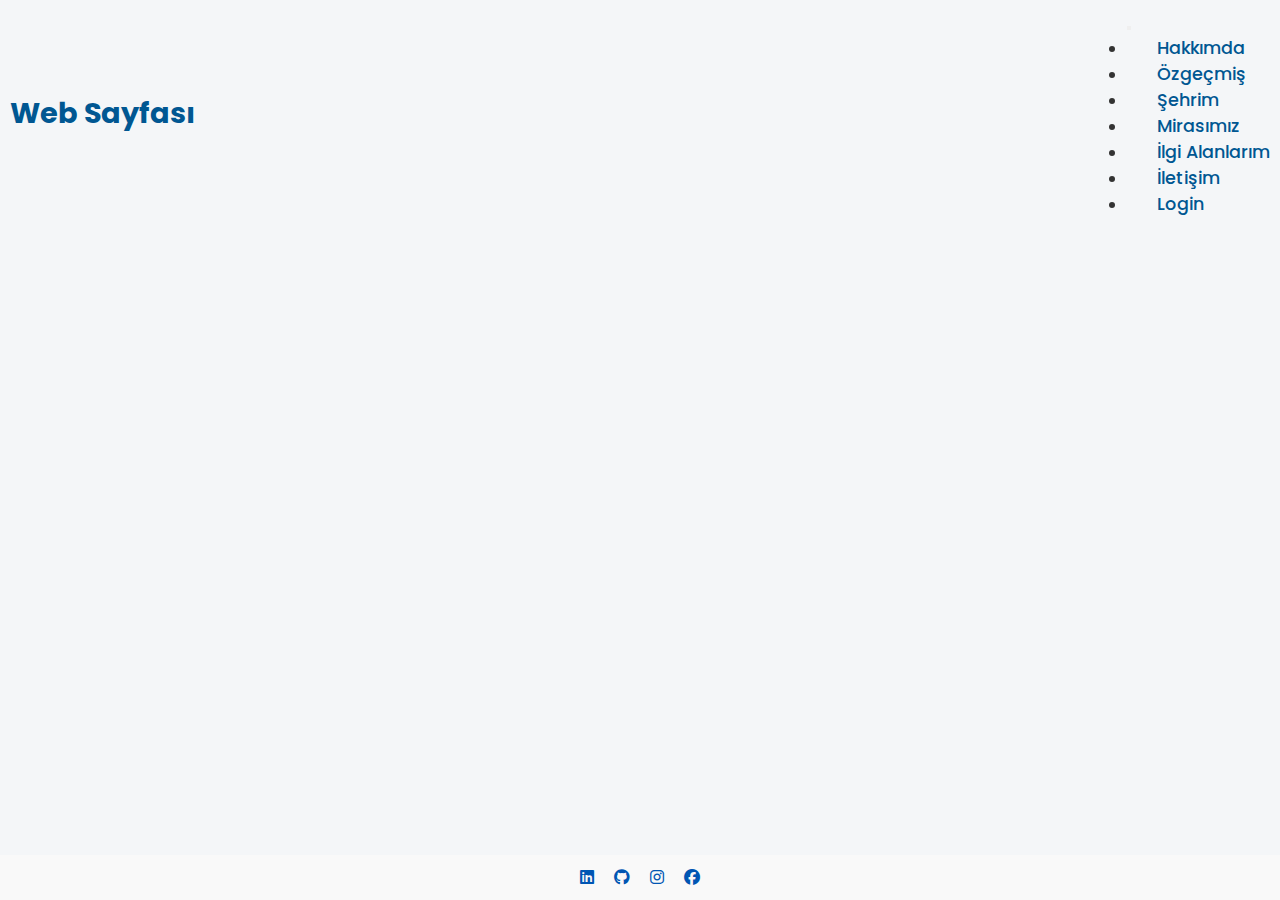
<file: alanlarim.html>
<!DOCTYPE html>
<html lang="en">
<head>
    <meta charset="UTF-8">
    <meta http-equiv="X-UA-Compatible" content="IE=edge">
    <meta name="viewport" content="width=device-width, initial-scale=1.0">
    <link rel="stylesheet" href="https://cdnjs.cloudflare.com/ajax/libs/font-awesome/6.4.0/css/all.min.css">
    <link href="https://cdn.jsdelivr.net/npm/bootstrap@5.3.0-alpha3/dist/css/bootstrap.min.css" rel="stylesheet" integrity="sha384-KK94CHFLLe+nY2dmCWGMq91rCGa5gtU4mk92HdvYe+M/SXH301p5ILy+dN9+nJOZ" crossorigin="anonymous">
    <script src="https://code.jquery.com/jquery-3.3.1.slim.min.js"></script>
    <script src="https://cdnjs.cloudflare.com/ajax/libs/popper.js/1.14.7/umd/popper.min.js"></script>
    <script src="https://stackpath.bootstrapcdn.com/bootstrap/4.3.1/js/bootstrap.min.js"></script>
    <link rel="stylesheet" href="style.css">
    <title>Manar Alsayed Ali</title>
</head>
<body>
    <div>
        <header>
            <a class="navbar-brand logo" href="index.html">Web Sayfası</a>
        <nav class="navbar navbar-expand-lg navbar-light navigation">
            <button class="navbar-toggler" type="button" data-toggle="collapse" data-target="#navbarNav" aria-controls="navbarNav" aria-expanded="false" aria-label="Toggle navigation">
                <span class="navbar-toggler-icon"></span>
            </button>
            <div class="collapse navbar-collapse" id="navbarNav">
                <ul class="navbar-nav">
                    <li class="nav-item">
                        <a class="nav-link" href="hakkimda.html">Hakkımda</a>
                    </li>
                     <li class="nav-item">
                      <a class="nav-link" href="OzGecmis.html">Özgeçmiş</a>
                  </li>
                  <li class="nav-item">
                      <a class="nav-link" href="sehrim.html">Şehrim</a>
                  </li>
                  <li class="nav-item">
                      <a class="nav-link" href="mirasimiz.html">Mirasımız</a>
                  </li>
                  <li class="nav-item">
                      <a class="nav-link" href="alanlarim.html">İlgi Alanlarım</a>
                  </li>
                  <li class="nav-item">
                      <a class="nav-link" href="iletisim.html">İletişim</a>
                  </li>
                  <li class="nav-item">
                      <a class="nav-link" href="login.html">Login</a>
                  </li>
                    <!-- other links go here -->
                </ul>
            </div>
        </nav>
      
    </header>
<div>

    <!-- أضف هذا داخل <body> -->
<div class="container mt-5">
    <h2 class="mb-4">Popüler Filmler</h2>
    <div id="movies" class="row"></div>
</div>

<script>
    const apiKey = 'f8d92ef174f051e52039289e21c31b41'; // ✨ استبدلي YOUR_API_KEY بمفتاحك من الموقع
    const apiURL = `https://api.themoviedb.org/3/movie/popular?api_key=${apiKey}&language=tr-TR&page=1`;

    fetch(apiURL)
        .then(response => response.json())
        .then(data => {
            const movies = data.results;
            const moviesContainer = document.getElementById('movies');

            movies.forEach(movie => {
                const movieElement = document.createElement('div');
                movieElement.classList.add('col-md-4', 'mb-4');

                movieElement.innerHTML = `
                    <div class="card">
                        <img src="https://image.tmdb.org/t/p/w500${movie.poster_path}" class="card-img-top" alt="${movie.title}">
                        <div class="card-body">
                            <h5 class="card-title">${movie.title}</h5>
                            <p class="card-text">${movie.overview.substring(0, 100)}...</p>
                        </div>
                    </div>
                `;
                moviesContainer.appendChild(movieElement);
            });
        })
        .catch(error => {
            console.error('Veriler alınamadı:', error);
        });
</script>

     
         
     <div id="top-news">
     </div>

    

    
    <footer>
        <div class="footer-content">
          <a href="https://www.linkedin.com/in/manar-al-sayed-ali-6b78a5271/" target="_blank"><i class="fa-brands fa-linkedin"></i></a>
          <a href="https://github.com/manar-alsayedali" target="_blank"><i class="fa-brands fa-github"></i></a>
          <a href="https://instagram.com/manar_alsayed_ali?igshid=MzNlNGNkZWQ4Mg==" target="_blank"><i class="fa-brands fa-instagram"></i></a>
          <a href="https://www.facebook.com/manar.alsayedali.90" target="_blank"><i class="fa-brands fa-facebook"></i></a>
        </div>
      </footer>
</div>
</div>
</body>
</html>
</file>
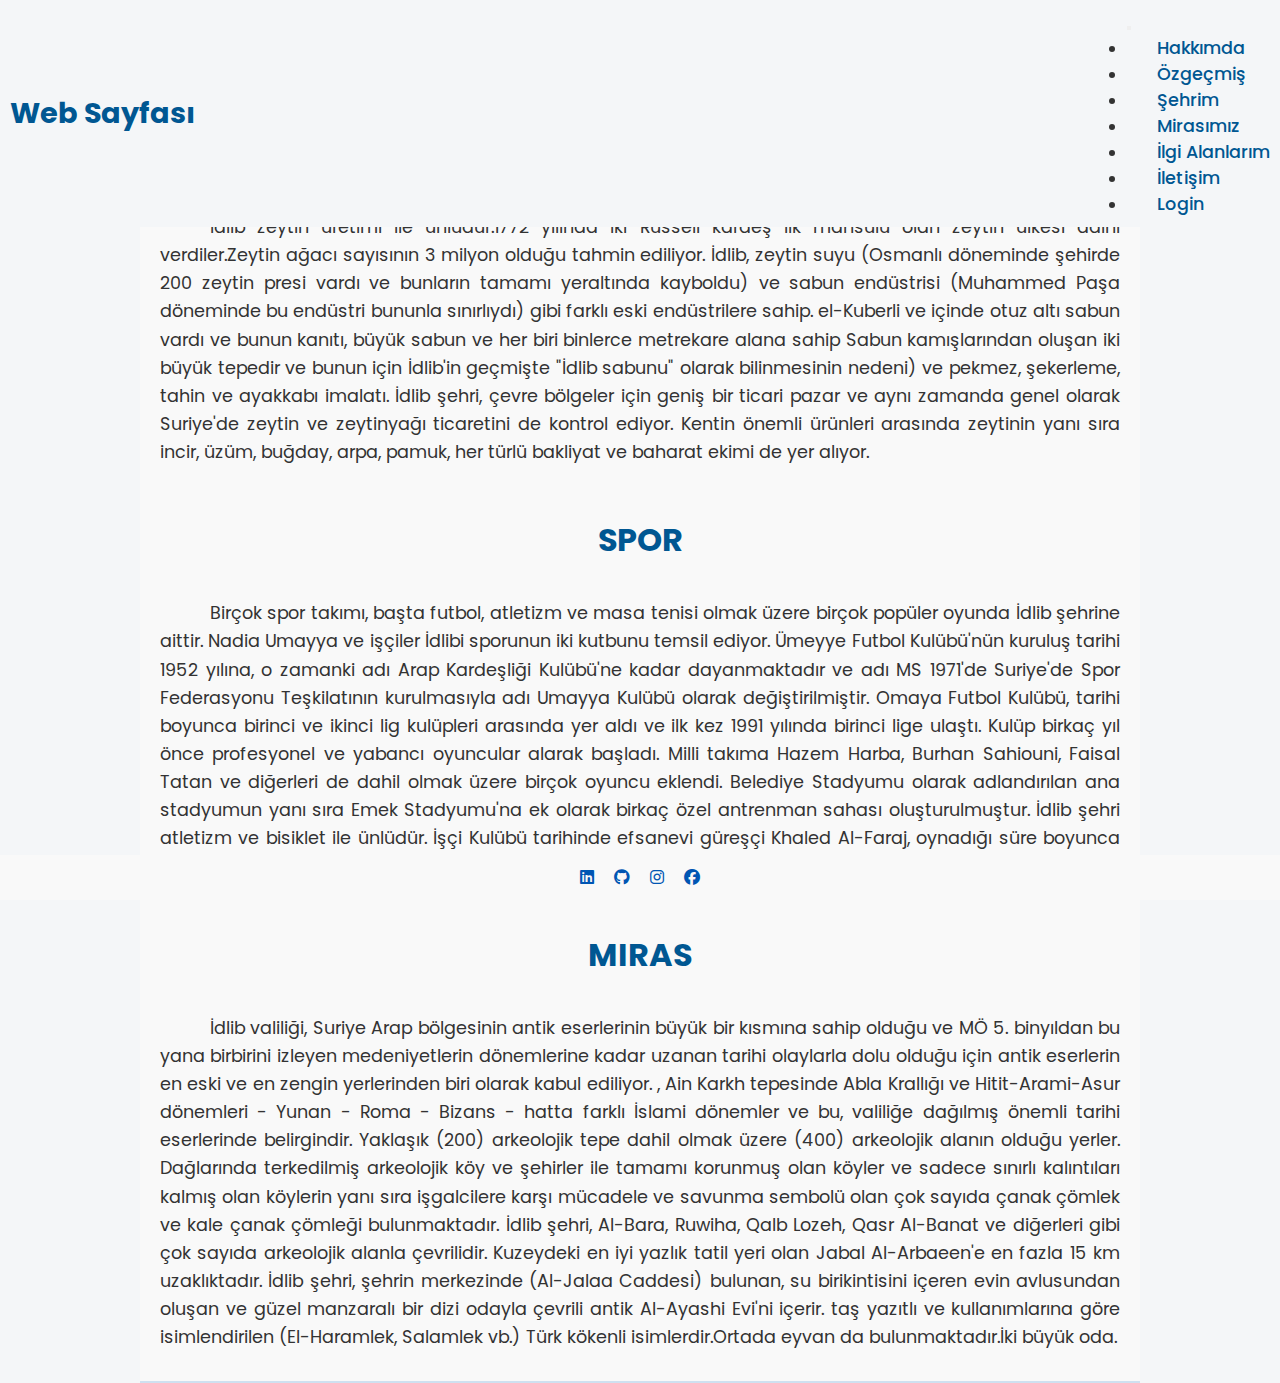
<file: mirasimiz.html>
<!DOCTYPE html>
<html lang="en">
<head>
    <meta charset="UTF-8">
    <meta http-equiv="X-UA-Compatible" content="IE=edge">
    <meta name="viewport" content="width=device-width, initial-scale=1.0">
    <link rel="stylesheet" href="https://cdnjs.cloudflare.com/ajax/libs/font-awesome/6.4.0/css/all.min.css">
    <link href="https://cdn.jsdelivr.net/npm/bootstrap@5.3.0-alpha3/dist/css/bootstrap.min.css" rel="stylesheet" integrity="sha384-KK94CHFLLe+nY2dmCWGMq91rCGa5gtU4mk92HdvYe+M/SXH301p5ILy+dN9+nJOZ" crossorigin="anonymous">
    <script src="https://code.jquery.com/jquery-3.3.1.slim.min.js"></script>
    <script src="https://cdnjs.cloudflare.com/ajax/libs/popper.js/1.14.7/umd/popper.min.js"></script>
    <script src="https://stackpath.bootstrapcdn.com/bootstrap/4.3.1/js/bootstrap.min.js"></script>
    <link rel="stylesheet" href="style.css">
    <title>Manar Alsayed Ali</title>
</head>
<body>
    <div>
        <header>
            <a class="navbar-brand logo" href="index.html">Web Sayfası</a>
        <nav class="navbar navbar-expand-lg navbar-light navigation">
            <button class="navbar-toggler" type="button" data-toggle="collapse" data-target="#navbarNav" aria-controls="navbarNav" aria-expanded="false" aria-label="Toggle navigation">
                <span class="navbar-toggler-icon"></span>
            </button>
            <div class="collapse navbar-collapse" id="navbarNav">
                <ul class="navbar-nav">
                    <li class="nav-item">
                        <a class="nav-link" href="hakkimda.html">Hakkımda</a>
                    </li>
                     <li class="nav-item">
                      <a class="nav-link" href="OzGecmis.html">Özgeçmiş</a>
                  </li>
                  <li class="nav-item">
                      <a class="nav-link" href="sehrim.html">Şehrim</a>
                  </li>
                  <li class="nav-item">
                      <a class="nav-link" href="mirasimiz.html">Mirasımız</a>
                  </li>
                  <li class="nav-item">
                      <a class="nav-link" href="alanlarim.html">İlgi Alanlarım</a>
                  </li>
                  <li class="nav-item">
                      <a class="nav-link" href="iletisim.html">İletişim</a>
                  </li>
                  <li class="nav-item">
                      <a class="nav-link" href="login.html">Login</a>
                  </li>
                    <!-- other links go here -->
                </ul>
            </div>
        </nav>
      </div>
    </header>
<div>

    <section class="main mirasımız">
        <div>
          <h2>Tarım ve sanayi</h2>
          <p>İdlib zeytin üretimi ile ünlüdür.1772 yılında iki Russell kardeş ilk mahsulü olan zeytin ülkesi adını verdiler.Zeytin ağacı sayısının 3 milyon olduğu tahmin ediliyor. İdlib, zeytin suyu (Osmanlı döneminde şehirde 200 zeytin presi vardı ve bunların tamamı yeraltında kayboldu) ve sabun endüstrisi (Muhammed Paşa döneminde bu endüstri bununla sınırlıydı) gibi farklı eski endüstrilere sahip. el-Kuberli ve içinde otuz altı sabun vardı ve bunun kanıtı, büyük sabun ve her biri binlerce metrekare alana sahip Sabun kamışlarından oluşan iki büyük tepedir ve bunun için İdlib'in geçmişte "İdlib sabunu" olarak bilinmesinin nedeni) ve pekmez, şekerleme, tahin ve ayakkabı imalatı. İdlib şehri, çevre bölgeler için geniş bir ticari pazar ve aynı zamanda genel olarak Suriye'de zeytin ve zeytinyağı ticaretini de kontrol ediyor. Kentin önemli ürünleri arasında zeytinin yanı sıra incir, üzüm, buğday, arpa, pamuk, her türlü bakliyat ve baharat ekimi de yer alıyor.</p>
          <h2>Spor</h2>
          <p>Birçok spor takımı, başta futbol, ​​​​atletizm ve masa tenisi olmak üzere birçok popüler oyunda İdlib şehrine aittir.

            Nadia Umayya ve işçiler İdlibi sporunun iki kutbunu temsil ediyor. Ümeyye Futbol Kulübü'nün kuruluş tarihi 1952 yılına, o zamanki adı Arap Kardeşliği Kulübü'ne kadar dayanmaktadır ve adı MS 1971'de Suriye'de Spor Federasyonu Teşkilatının kurulmasıyla adı Umayya Kulübü olarak değiştirilmiştir. Omaya Futbol Kulübü, tarihi boyunca birinci ve ikinci lig kulüpleri arasında yer aldı ve ilk kez 1991 yılında birinci lige ulaştı. Kulüp birkaç yıl önce profesyonel ve yabancı oyuncular alarak başladı. Milli takıma Hazem Harba, Burhan Sahiouni, Faisal Tatan ve diğerleri de dahil olmak üzere birçok oyuncu eklendi. Belediye Stadyumu olarak adlandırılan ana stadyumun yanı sıra Emek Stadyumu'na ek olarak birkaç özel antrenman sahası oluşturulmuştur.
            
            İdlib şehri atletizm ve bisiklet ile ünlüdür. İşçi Kulübü tarihinde efsanevi güreşçi Khaled Al-Faraj, oynadığı süre boyunca kulübü ve ülkesi için 31 altın madalya kazandıktan sonra sakatlandıktan sonra emekli oldu.</p>
            <h2>Miras</h2>
            <p>İdlib valiliği, Suriye Arap bölgesinin antik eserlerinin büyük bir kısmına sahip olduğu ve MÖ 5. binyıldan bu yana birbirini izleyen medeniyetlerin dönemlerine kadar uzanan tarihi olaylarla dolu olduğu için antik eserlerin en eski ve en zengin yerlerinden biri olarak kabul ediliyor. , Ain Karkh tepesinde Abla Krallığı ve Hitit-Arami-Asur dönemleri - Yunan - Roma - Bizans - hatta farklı İslami dönemler ve bu, valiliğe dağılmış önemli tarihi eserlerinde belirgindir. Yaklaşık (200) arkeolojik tepe dahil olmak üzere (400) arkeolojik alanın olduğu yerler. Dağlarında terkedilmiş arkeolojik köy ve şehirler ile tamamı korunmuş olan köyler ve sadece sınırlı kalıntıları kalmış olan köylerin yanı sıra işgalcilere karşı mücadele ve savunma sembolü olan çok sayıda çanak çömlek ve kale çanak çömleği bulunmaktadır. İdlib şehri, Al-Bara, Ruwiha, Qalb Lozeh, Qasr Al-Banat ve diğerleri gibi çok sayıda arkeolojik alanla çevrilidir. Kuzeydeki en iyi yazlık tatil yeri olan Jabal Al-Arbaeen'e en fazla 15 km uzaklıktadır.

                İdlib şehri, şehrin merkezinde (Al-Jalaa Caddesi) bulunan, su birikintisini içeren evin avlusundan oluşan ve güzel manzaralı bir dizi odayla çevrili antik Al-Ayashi Evi'ni içerir. taş yazıtlı ve kullanımlarına göre isimlendirilen (El-Haramlek, Salamlek vb.) Türk kökenli isimlerdir.Ortada eyvan da bulunmaktadır.İki büyük oda.</p>
        </div>
    </section>

    
    <footer>
        <div class="footer-content">
          <a href="https://www.linkedin.com/in/manar-al-sayed-ali-6b78a5271/" target="_blank"><i class="fa-brands fa-linkedin"></i></a>
          <a href="https://github.com/manar-alsayedali" target="_blank"><i class="fa-brands fa-github"></i></a>
          <a href="https://instagram.com/manar_alsayed_ali?igshid=MzNlNGNkZWQ4Mg==" target="_blank"><i class="fa-brands fa-instagram"></i></a>
          <a href="https://www.facebook.com/manar.alsayedali.90" target="_blank"><i class="fa-brands fa-facebook"></i></a>
        </div>
      </footer>

</body>
</html>
</file>
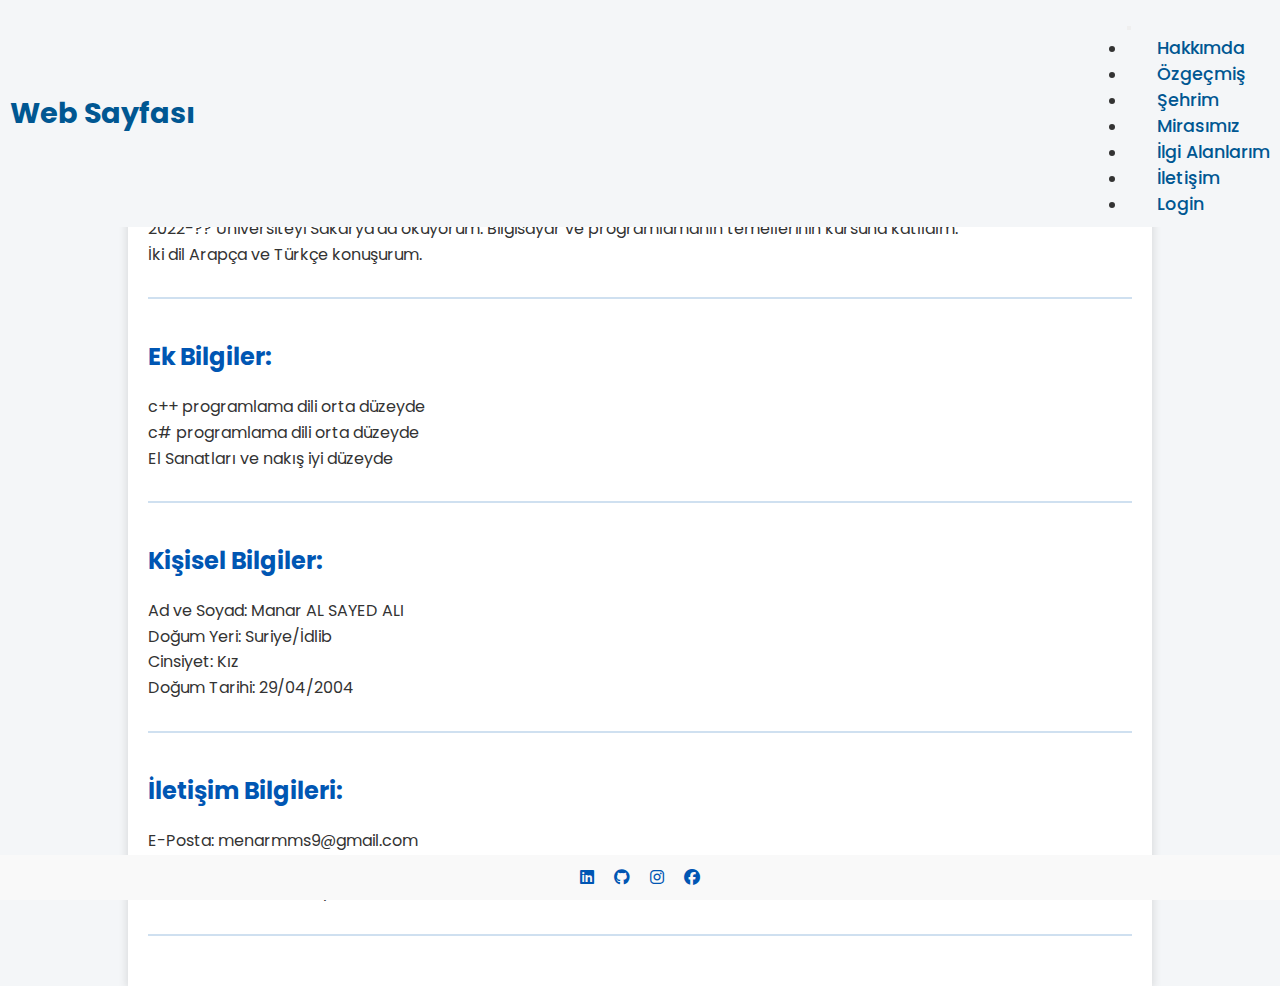
<file: OzGecmis.html>
<!DOCTYPE html>
<html lang="en">
<head>
    <meta charset="UTF-8">
    <meta http-equiv="X-UA-Compatible" content="IE=edge">
    <meta name="viewport" content="width=device-width, initial-scale=1.0">
    <link rel="stylesheet" href="https://cdnjs.cloudflare.com/ajax/libs/font-awesome/6.4.0/css/all.min.css">
    <link href="https://cdn.jsdelivr.net/npm/bootstrap@5.3.0-alpha3/dist/css/bootstrap.min.css" rel="stylesheet" integrity="sha384-KK94CHFLLe+nY2dmCWGMq91rCGa5gtU4mk92HdvYe+M/SXH301p5ILy+dN9+nJOZ" crossorigin="anonymous">
    <script src="https://code.jquery.com/jquery-3.3.1.slim.min.js"></script>
    <script src="https://cdnjs.cloudflare.com/ajax/libs/popper.js/1.14.7/umd/popper.min.js"></script>
    <script src="https://stackpath.bootstrapcdn.com/bootstrap/4.3.1/js/bootstrap.min.js"></script>
    <link rel="stylesheet" href="style.css">
    <title>Manar Alsayed Ali</title>
</head>
<body>
    
    <div>
        <header>
            <a class="navbar-brand logo" href="index.html">Web Sayfası</a>
        <nav class="navbar navbar-expand-lg navbar-light navigation">
            <button class="navbar-toggler" type="button" data-toggle="collapse" data-target="#navbarNav" aria-controls="navbarNav" aria-expanded="false" aria-label="Toggle navigation">
                <span class="navbar-toggler-icon"></span>
            </button>
            <div class="collapse navbar-collapse" id="navbarNav">
                <ul class="navbar-nav">
                    <li class="nav-item">
                        <a class="nav-link" href="hakkimda.html">Hakkımda</a>
                    </li>
                     <li class="nav-item">
                      <a class="nav-link" href="OzGecmis.html">Özgeçmiş</a>
                  </li>
                  <li class="nav-item">
                      <a class="nav-link" href="sehrim.html">Şehrim</a>
                  </li>
                  <li class="nav-item">
                      <a class="nav-link" href="mirasimiz.html">Mirasımız</a>
                  </li>
                  <li class="nav-item">
                      <a class="nav-link" href="alanlarim.html">İlgi Alanlarım</a>
                  </li>
                  <li class="nav-item">
                      <a class="nav-link" href="iletisim.html">İletişim</a>
                  </li>
                  <li class="nav-item">
                      <a class="nav-link" href="login.html">Login</a>
                  </li>
                    <!-- other links go here -->
                </ul>
            </div>
        </nav>
      </div>
    </header>
<div>

    <main class="Özgeçmiş">
        <section>
            <h2>Eğitim Bilgileri:</h2>
            <article>
                <p>2010-2018 İlk ve orta okulu Arapçada okudum.<br>2018-2022 Liseyi Habib-i Neccar Kız Anadolu İmam Hatip Lisesinde okudum.<br>2022-?? Üniversiteyi Sakarya'da okuyorum. Bilgisayar ve programlamanın temellerinin kursuna katıldım.<br>İki dil Arapça ve Türkçe konuşurum.</p>
            </article>
        </section>
        <section>
            <h2>Ek Bilgiler:</h2>
            <article>
                <p>c++ programlama dili orta düzeyde<br>c# programlama dili orta düzeyde<br>El Sanatları ve nakış iyi düzeyde</p>
            </article>
        </section>
        <section>
            <h2>Kişisel Bilgiler:</h2>
            <article>
                <p>Ad ve Soyad: Manar AL SAYED ALI <br>Doğum Yeri: Suriye/İdlib <br>Cinsiyet: Kız<br>Doğum Tarihi: 29/04/2004</p>
            </article>
        </section>
        <section>
            <h2>İletişim Bilgileri:</h2>
            <address>
                <p>E-Posta: menarmms9@gmail.com <br>Telefon No: +90 538 272 95 57 <br> Adres: Serdivan/Sakarya </p>
            </address>
        </section>
    </main>

    
    <footer>
        <div class="footer-content">
          <a href="https://www.linkedin.com/in/manar-al-sayed-ali-6b78a5271/" target="_blank"><i class="fa-brands fa-linkedin"></i></a>
          <a href="https://github.com/manar-alsayedali" target="_blank"><i class="fa-brands fa-github"></i></a>
          <a href="https://instagram.com/manar_alsayed_ali?igshid=MzNlNGNkZWQ4Mg==" target="_blank"><i class="fa-brands fa-instagram"></i></a>
          <a href="https://www.facebook.com/manar.alsayedali.90" target="_blank"><i class="fa-brands fa-facebook"></i></a>
        </div>
      </footer>

</body>
</html>
</file>
<file: style.css>
@import url('https://fonts.googleapis.com/css2?family=Poppins:ital,wght@0,100;0,200;0,300;0,400;0,500;0,600;0,700;0,800;0,900;1,100;1,200;1,300;1,400;1,500;1,600;1,700;1,800;1,900&display=swap');

*{
    font-family: 'Poppins', sans-serif;
    margin: 0;
    padding: 0;
    box-sizing: border-box;
    scroll-behavior: smooth;
}

header
{
    background-color: #f4f6f8;
    width: 100%;
    position: fixed;
    z-index: 999;
    display: flex;
    justify-content: space-between;
    align-items: center;
    padding: 10px 10px ;
    margin-bottom: 50px;
}

.logo
{
    text-decoration: none;
    color: #005792;
    font-weight: 700;
    font-size: 1.8em;
}

.navigation a
{
    color: #005792;
    text-decoration: none;
    font-size: 1.1em;
    font-weight: 500;
    padding-left: 30px;
}

.navigation a:hover
{
    color: grey;
}

body {
    font-family: Arial, sans-serif;
    background-color: #f4f6f8;
    color: #333;
    margin: 0;
    padding: 0;
}

.container-fluid {
    padding: 20px;
    width: 80%;
    margin: auto;
    box-shadow: 0px 0px 8px 2px rgba(0,0,0,0.1);
    background-color: #fff;
}

h2 {
    color: #0056b3;
    padding: 10px 0;
}

p {
    line-height: 1.6;
    color: #333;
    padding: 10px 0;
}

.hobby-container {
    display: flex;
    justify-content: space-around;
    flex-wrap: wrap;
}

.hobby-item {
    width: 200px;
    text-align: center;
    margin: 10px;
}

.hobby-item img {
    width: 100%;
    height: 200px; 
    object-fit: cover;
}
  

.main
{
    width: 100%;
    min-height: 100vh;
    display: flex;
    align-items: center;
    background-size: cover;
    background-position: center;
    padding: 40px;
}
.main1
{
    background: url(fotograflar/bilgisayar-muhendisligi.jpg) no-repeat;
    width: 100%;
    min-height: 100vh;
    display: flex;
    align-items: center;
    background-size: cover;
    background-position: center;
    padding: 40px;
}
.hakkımda
{
    padding-top: 60px;
}

.main1 h2
{
    color: beige;
    font-size: 1.8em;
    font-weight: 700;
}

.main1 h3
{
color: cornsilk;
font-size: 1.2em;
font-weight: 400;
}

.main1 h3 span
{
    color: cornflowerblue;
    font-size: 1.2em;
    font-weight: 500;
}



body {
    font-family: Arial, sans-serif;
    background-color: #f4f6f8;
    color: #333;
    margin: 0;
    padding: 0;
}

.Özgeçmiş {
    padding: 20px;
    padding-top: 100px;
    width: 80%;
    margin: auto;
    box-shadow: 0px 0px 8px 2px rgba(0,0,0,0.1);
    background-color: #fff;
}

section {
    margin-bottom: 30px;
    border-bottom: 2px solid #cfe0f0;
    padding-bottom: 20px;
}

.Özgeçmiş h2 {
    color: #0056b3;
}

article, address {
    line-height: 1.6;
    color: #333;
}

address {
    font-style: normal;
}



.şehrim
{
    padding-top: 90px;
}

.slider {
    padding-top: 150px;
    width: 500px;
    height: 600px;
    position: relative;
    overflow: hidden;
    margin: 0 auto;
}

.slider img {
    width: 600px !important;
    height: 600px !important;
    display: block;
}

.slider a {
    width: 100%;
    height: 100%;
    display: block;
    text-decoration: none;
}

#radios {
    position: absolute;
    bottom: 10px;
    left: 50%;
    transform: translateX(-50%);
    display: flex;
    justify-content: space-between;
    width: 50%;
}

#radios input {
    cursor: pointer;
}






.main.mirasımız {
    width: 100%;
    max-width: 1000px;
    margin: 0 auto;
    padding: 20px;
    font-family: Arial, sans-serif;
    color: #333;
    line-height: 1.5;
    background-color: #f9f9f9;
    padding-top: 90px;
}

.main.mirasımız div {
    display: flex;
    flex-direction: column;
    justify-content: center;
    align-items: center;
    text-align: justify;
}

.main.mirasımız h2 {
    color: #005792;
    margin-top: 30px;
    text-transform: uppercase;
    font-size: 2em;
    text-align: center;
}

.main.mirasımız p {
    margin-top: 15px;
    font-size: 1.1em;
    text-indent: 50px;
}


#top-news {
    padding-top: 150px !important;
    width: 500px;
    margin: 0 auto;
    padding: 20px;
    border: 1px solid #ccc;
}

#top-news h2 {
    margin: 0 0 10px 0;
}

#top-news p {
    margin: 0 0 10px 0;
}

#top-news img {
    max-width: 100%;
    height: auto;
}







.sonsbrother{
    color: #A4EBF3;
    padding: 200px 20%;
    background-image: url(https://hdwallpaperim.com/wp-content/uploads/2017/08/24/107862-server-dark-computer-data_center-748x499.jpg);
    height: 700px;
    background-attachment: fixed;
    background-size: cover;
}
.sonsbrother .kisa-mesaj{
    text-transform: capitalize;
    text-shadow: #CCF2F4 1px 1px;
}
.sonsbrother a{
    display: block;
    width: 110px;
}
.sonsbrother .btn-outline-primary{
    background-color: #A4EBF3;
    color: #aaaaaa;
    margin: 20px 0px;
    padding: 3px;
    transition: all 0.2s linear;
}
.sonsbrother .btn-outline-primary:hover{
    background-color: #aaaaaa;
    color: #A4EBF3;
    transform: scale(1.2);
}
section.form-section {
    background-color: #F4F9F9;
    padding: 25px 0px;
}
.sosyalmedya .card{
    margin: 15px;
    background-color: #dbd7d79a;
    transition: all 0.2s linear;
}
.sosyalmedya .card:hover{

    transform: scale(1.07);
}
.sosyalmedya a:hover{
    text-decoration: none;
}

section.sosyalmedya{
    background-color: #dbd7d79a;
    margin: 25px auto;
    padding: 10px 0px;
    background-image: url(https://hdwallpaperim.com/wp-content/uploads/2017/08/24/107862-server-dark-computer-data_center-748x499.jpg);
    background-attachment: fixed;
    background-size: cover;
}










.login_form {
    background-color: #fff;
    padding: 20px;
    border-radius: 8px;
    box-shadow: 0 0 10px rgba(0,0,0,0.1);
    width: 300px;
    padding-top: 300px;
  }
  
  .login_form label {
    display: flex;
    flex-direction: column;
    margin-bottom: 15px;
  }
  
  .login_form input[type="text"], .login_form input[type="password"] {
    padding: 10px;
    border-radius: 4px;
    border: 1px solid #ccc;
  }
  
  .login_form input[type="submit"] {
    background-color: #007BFF;
    color: #fff;
    padding: 10px 15px;
    border: none;
    border-radius: 4px;
    cursor: pointer;
  }
  
  .login_form input[type="submit"]:hover {
    background-color: #0056b3;
  }

footer {
    position: fixed;
    left: 0;
    bottom: 0;
    width: 100%;
    background-color: #f9f9f9;
    color: #0056b3;
    text-align: center;
    padding: 10px 0;
  }
  
  .footer-content {
    display: flex;
    justify-content: center;
    gap: 20px;
  }
  
  .footer-content a {
    color: #0056b3;
    text-decoration: none;
  }
  
  .footer-content img {
    width: 24px;
    height: 24px;
  }
</file>
